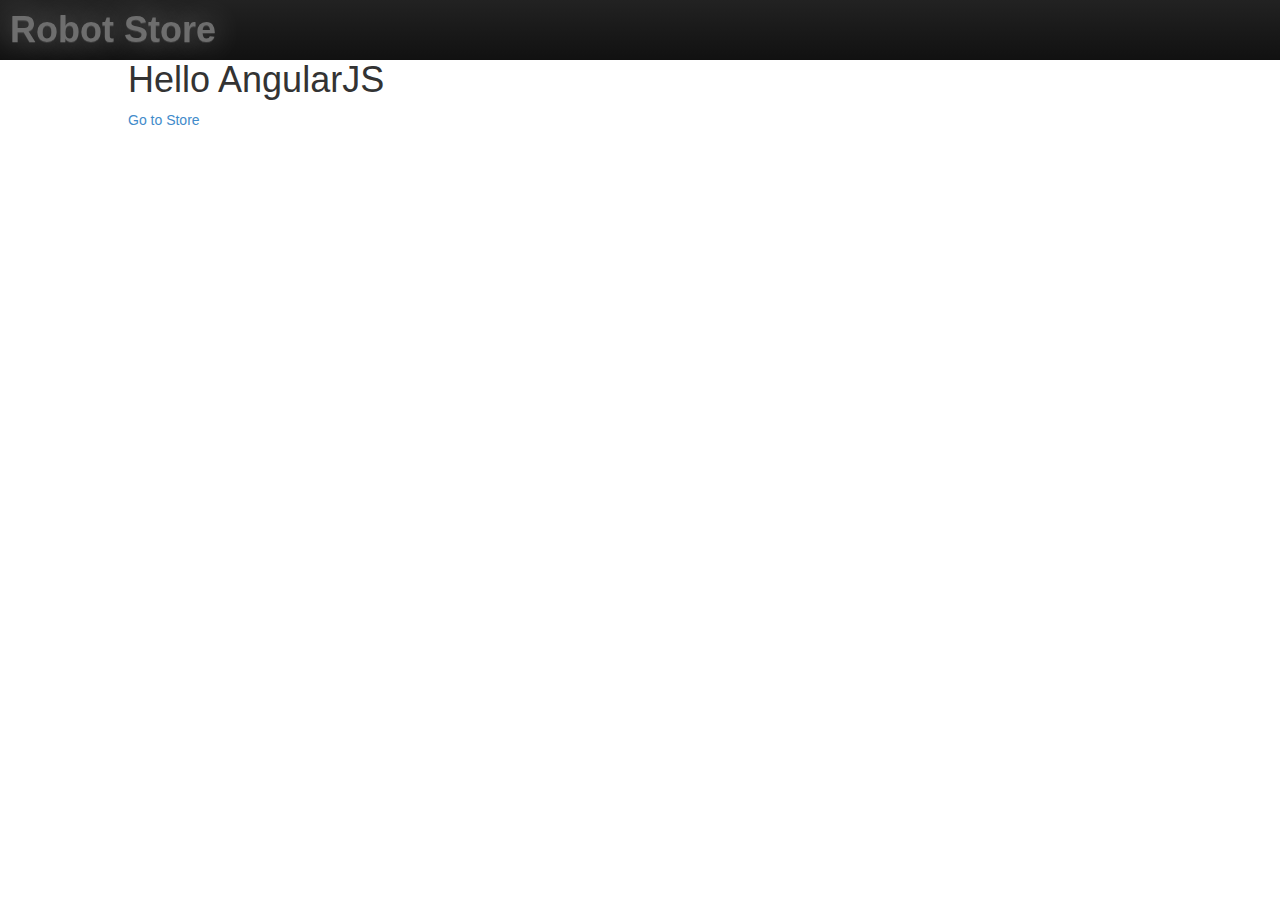
<file: robotStore.html>
<!DOCTYPE html>
<html ng-app="robotStore">
<head>
    <title>Robot Store</title>

    <link type="text/css" rel="stylesheet" href="includes/bootstrap-css/css/bootstrap.min.css">
    <link type="text/css" rel="stylesheet" href="content/robotStore.css">

    <script src="includes/angular/angular.min.js"></script>
    <script src="includes/angular/angular-mocks.js"></script>

    <script src="scripts/names.js"></script>
    <script src="scripts/mainController.js"></script>
    <script src="scripts/robotService.js"></script>
    <script src="scripts/robot.js"></script>
    <script src="scripts/dialog.js"></script>
    <script src="scripts/module.js"></script>
</head>
<body>
    <div id="header">
        <div class="inner">
            <h1>Robot Store</h1>
        </div>
    </div>
    <div id="main">
        <ng-view></ng-view>
    </div>
</body>
</html>
</file>
<file: content/robotStore.css>
#main {
    width: 80%;
    margin: 60px auto 0 auto;
}

#header {
    position: fixed;
    top: 0;
    width: 100%;
    height: 60px;
}

#header .inner {
    background-image: linear-gradient(to bottom, #222222, #111111);
    background-repeat: repeat-x;
    border-color: #252525;

    width: 100%;
    margin: 0 auto;
    position: relative;
    top: -20px;
}

#header .inner h1 {
    font-weight: bold;
    color: #6e6e6e;
    text-shadow: 0 1px 0 rgba(255,255,255,.1), 0 0 30px rgba(255,255,255,.125);
    -webkit-transition: all .2s linear;
    -moz-transition: all .2s linear;
    transition: all .2s linear;

    padding: 10px;

    cursor: pointer;
}

#header .inner h1:hover {
    text-decoration: none;
    text-shadow: 0 1px 0 rgba(255,255,255,.1), 0 0 30px rgba(255,255,255,.4);
}

#panel {
    width: 100%;

    margin: 80px auto 10px auto;

    padding: 50px;
    font-size: 18px;
    font-weight: 200;
    line-height: 30px;
    color: inherit;
    background-color: #eeeeee;
    border-radius: 6px;
}

#panel input {
    display: inline-block !important;
    width: 250px;
}

#panel button {
    margin-right: 10px;
}

.robot {
    background: #444444;
    border-radius: 10px;

    margin: 20px;

    float: left;

    width: 225px;
    height: 140px;

    cursor: pointer;
}

.robot .left {
    float: left;

    width: 100px;
}

.robot .description,
.robot .name {
    padding: 10px;
    box-sizing: border-box;

    color: #b9def0;

    text-overflow: ellipsis;
    white-space: nowrap;
    overflow: hidden;
}

.robot img {
    float: right;
}

.dialog {
    opacity: 0.9;
    color: #444444;

    position: fixed;

    width: 100%;
    height: 100%;

    left: 0;
    top: 0;
}

.dialog .inner {
    border-radius: 10px;
    border: 1px solid #676767;
    box-shadow: 5px 5px 2px #888888;

    background-color: #f2f2f2;

    padding: 30px;

    text-align: center;

    margin: 130px auto 0 auto;
    width: 300px;
}
</file>
